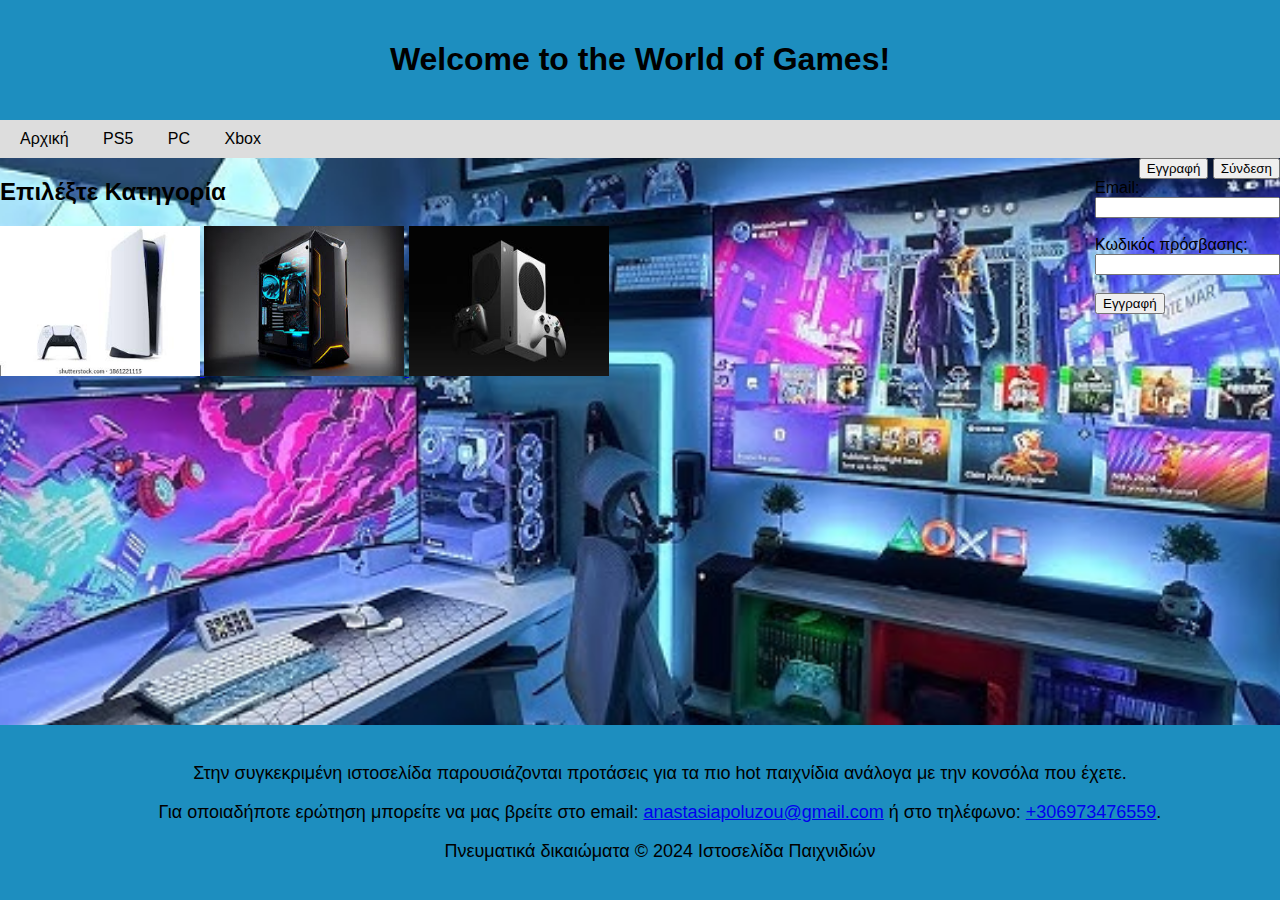
<file: index.html>
<!DOCTYPE html>
<html lang="en">
<head>
  <meta charset="UTF-8">
  <meta name="viewport" content="width=device-width, initial-scale=1.0">
  <title>Αρχική Σελίδα</title>
  <link rel="stylesheet" href="styles.css">
  <style>
  body {
    margin: 0;
    padding: 0;
    background-color: #fff; /* Ασπρόμαυρο φόντο */
    background-image: url("background_image.jpg"); /* Εικόνα ως φόντο */
    background-size: cover; /* Καλύπτει ολόκληρη την περιοχή */
    background-repeat: no-repeat;
    background-attachment: fixed; 
    background-position: center; /* Κεντράρει την εικόνα */
    font-family: Arial, sans-serif; /* Ορισμός γραμματοσειράς */
    color: black; /* Μαύρο χρώμα κειμένου */
  }
</style>
</head>
<body>
  <header>
    <h1>Welcome to the World of Games!</h1>
  </header>
  <nav>
    <ul>
      <li><a href="index.html">Αρχική</a></li>
      <li><a href="games.html?category=ps5">PS5</a></li>
      <li><a href="games.html?category=pc">PC</a></li>
      <li><a href="games.html?category=xbox">Xbox</a></li>
    </ul>
  </nav>
  <div class="user-actions" style="float: right;">
    <button onclick="location.href='register.html';">Εγγραφή</button>
    <button onclick="location.href='login.html';">Σύνδεση</button>
  </div>
  <form style="float: right; clear: both;">
    <label for="email">Email:</label><br>
    <input type="email" id="email" name="email" required><br><br>
    
    <label for="password">Κωδικός πρόσβασης:</label><br>
    <input type="password" id="password" name="password" required><br><br>
    
    <input type="submit" value="Εγγραφή">
  </form>
  <main>
    <section>
      <h2>Επιλέξτε Κατηγορία</h2>
      <div class="categories">
        <a href="games.html?category=ps5">
          <img src="ps5.jpg" alt="PlayStation 5" width="200" height="150">
        </a>
        <a href="games.html?category=pc">
          <img src="pc.jpg" alt="PC Gaming" width="200" height="150">
        </a>
        <a href="games.html?category=xbox">
          <img src="xbox.jpg" alt="Xbox Series X" width="200" height="150">
        </a>
      </div>
    </section>
  </main>
  <footer>
    <p><footer>
      <p>Στην συγκεκριμένη ιστοσελίδα παρουσιάζονται προτάσεις για τα πιο hot παιχνίδια ανάλογα με την κονσόλα που έχετε.</p>
      <p>Για οποιαδήποτε ερώτηση μπορείτε να μας βρείτε στο email: <a href="mailto:anastasiapoluzou@gmail.com">anastasiapoluzou@gmail.com</a> ή στο τηλέφωνο: <a href="tel:+306973476559">+306973476559</a>.</p>
      <p>Πνευματικά δικαιώματα &copy; 2024 Ιστοσελίδα Παιχνιδιών</p>
    </footer>
    /p>
  </footer>
</body>
</html>
</file>
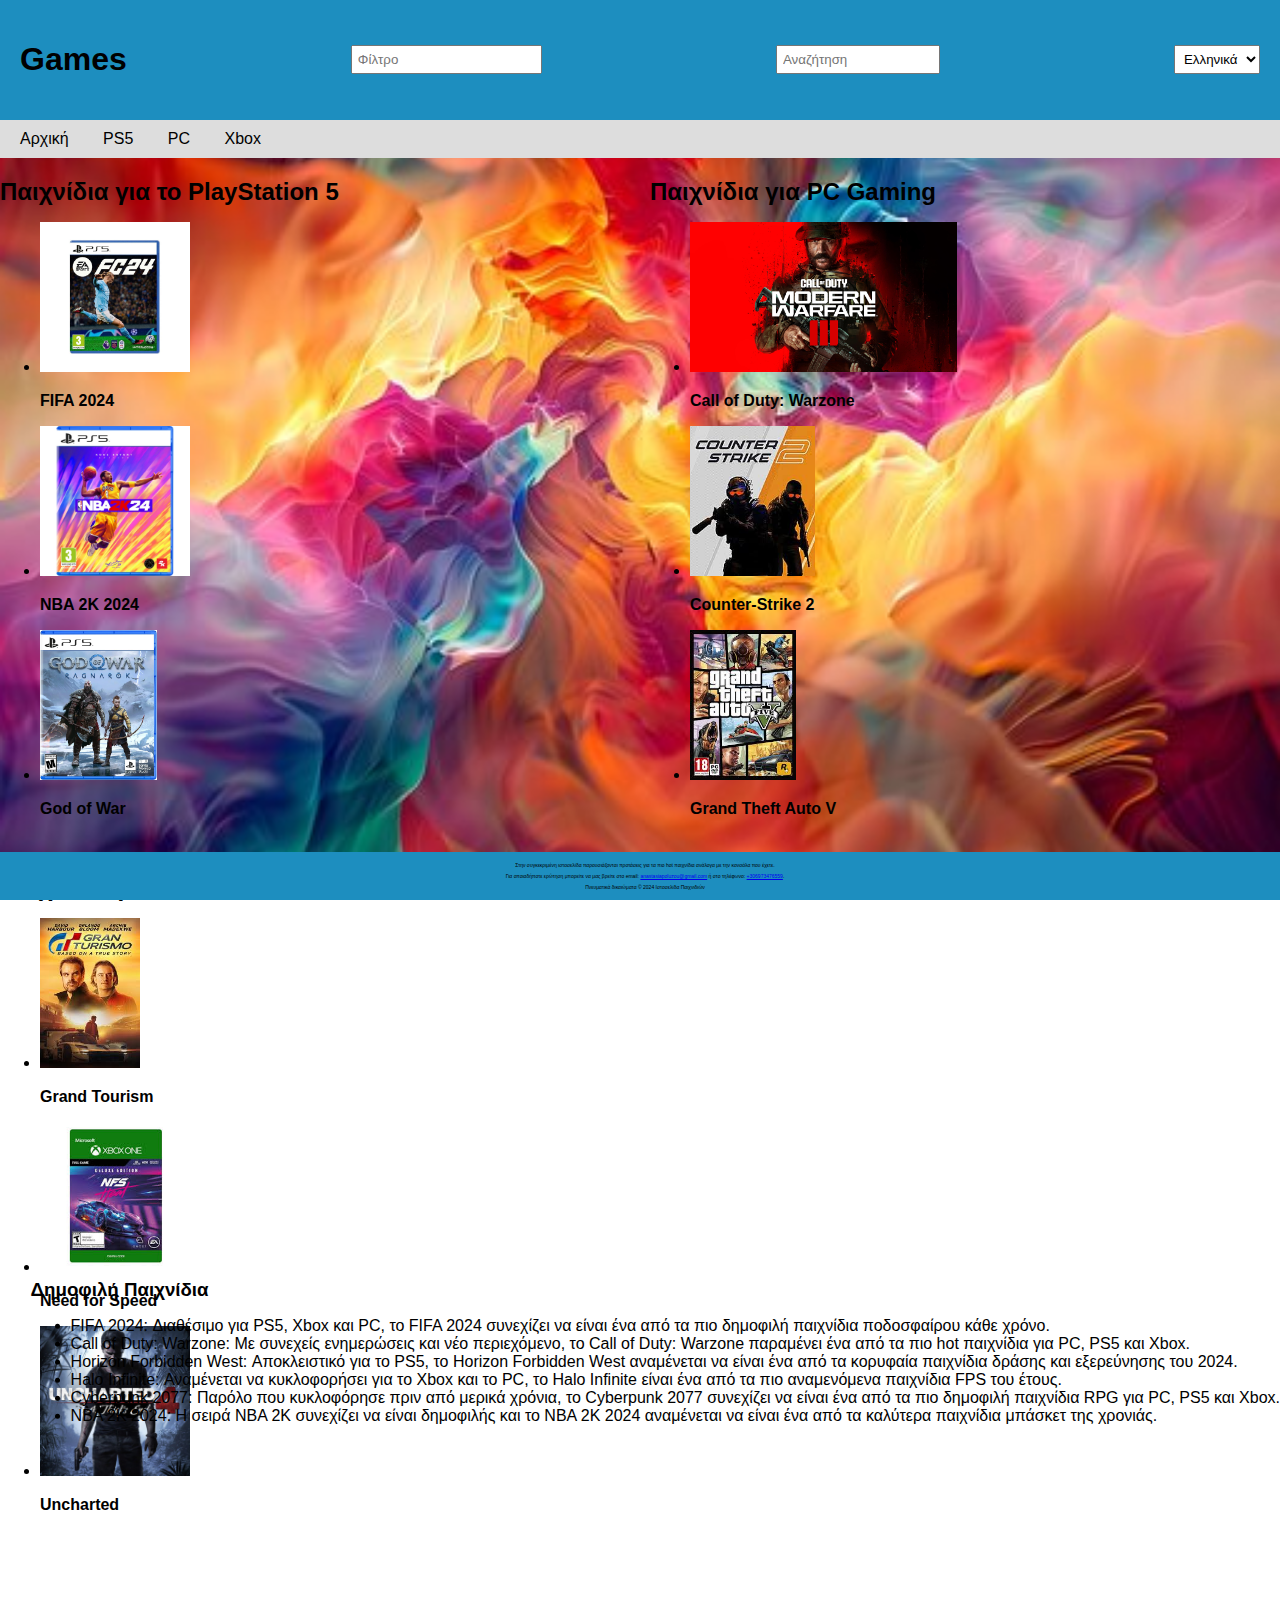
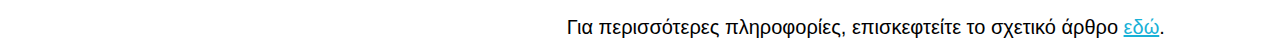
<file: games.html>
<!DOCTYPE html>
<html lang="en">
<head>
  <meta charset="UTF-8">
  <meta name="viewport" content="width=device-width, initial-scale=1.0">
  <title>Games</title>
  <link rel="stylesheet" href="styles.css">
  <link rel="stylesheet" href="https://cdnjs.cloudflare.com/ajax/libs/font-awesome/5.15.4/css/all.min.css">
  
  <style>
    /* Στυλ για την games.html */
    body {
    margin: 0;
    padding: 0;
    background-color: #fff; /* Ασπρόμαυρο φόντο */
    background-image: url("games.jpg"); /* Εικόνα ως φόντο */
    background-size: cover; /* Καλύπτει ολόκληρη την περιοχή */
    background-repeat: no-repeat;
    background-attachment: fixed; 
    background-position: center; /* Κεντράρει την εικόνα */
    font-family: Arial, sans-serif; /* Ορισμός γραμματοσειράς */
    color: black; /* Μαύρο χρώμα κειμένου */
  }
    footer {
  font-size: 5px; /* Μικρότερο μέγεθος γραμματοσειράς */
  padding: 5px; /* Μικρότερο padding */
}
  </style>
  <style>
   /* Στυλ για την κεφαλίδα */
   header {
     background-color: #1d8ebf;
     color: black;
     padding: 20px;
     display: flex;
     justify-content: space-between; /* Τοποθέτηση των στοιχείων στο άκρο αριστερά και δεξιά */
     align-items: center; /* Κέντραρισμα των στοιχείων κάθετα */
   }

   /* Στυλ για το φίλτρο */
   .filter-box {
     display: flex;
     align-items: center;
   }

   .filter-box input[type="text"] {
     padding: 5px;
     margin-right: 10px;
   }

   /* Στυλ για το πεδίο αναζήτησης */
   .search-box input[type="text"] {
     padding: 5px;
     width: 150px;
     margin-right: 10px;
   }

   /* Στυλ για την επιλογή γλώσσας */
   .language-select select {
     padding: 5px;
   }
 </style>
  
</head>
<body>
 <header>
   <h1>Games</h1>
   <!-- Προσθήκη φίλτρου -->
   <div class="filter-box">
     <input type="text" placeholder="Φίλτρο">
    
   </div>
   <!-- Προσθήκη πεδίου αναζήτησης -->
   <div class="search-box">
     <input type="text" placeholder="Αναζήτηση">
   </div>
   <!-- Προσθήκη επιλογής γλώσσας -->
   <div class="language-select">
     <select>
       <option value="gr">Ελληνικά</option>
       <option value="en">English</option>
     </select>
   </div>
 </header>
 <nav>
   <ul>
     <li><a href="index.html">Αρχική</a></li>
     <li><a href="games.html?category=ps5">PS5</a></li>
     <li><a href="games.html?category=pc">PC</a></li>
     <li><a href="games.html?category=xbox">Xbox</a></li>
   </ul>
 </nav>
 <main>
  <section id="ps5" class="category">
    <h2>Παιχνίδια για το PlayStation 5</h2>
    <ul>
      <li>
        <img src="fifa.jpg" alt="FIFA 2024">
        <p>FIFA 2024</p>
      </li>
      <li>
        <img src="nba2k.jpg" alt="NBA 2K 2024">
        <p>NBA 2K 2024</p>
      </li>
      <li>
        <img src="godofwar.jpg" alt="God of War">
        <p>God of War</p>
      </li>
    </ul>
  </section>
  <section id="pc" class="category">
    <h2>Παιχνίδια για PC Gaming</h2>
    <ul>
      <li>
        <img src="callofduty.jpg" alt="Call of Duty: Warzone">
        <p>Call of Duty: Warzone</p>
      </li>
      <li>
        <img src="counterstrike.jpg" alt="Counter-Strike 2">
        <p>Counter-Strike 2</p>
      </li>
      <li>
        <img src="gtav.jpg" alt="Grand Theft Auto V">
        <p>Grand Theft Auto V</p>
      </li>
    </ul>
  </section>
  <section id="xbox" class="category">
    <h2>Παιχνίδια για το Xbox</h2>
    <ul>
      <li>
        <img src="grandtourism.jpg" alt="Grand Tourism">
        <p>Grand Tourism</p>
      </li>
      <li>
        <img src="needforspeed.jpg" alt="Need for Speed">
        <p>Need for Speed</p>
      </li>
      <li>
        <img src="uncharted.jpg" alt="Uncharted">
        <p>Uncharted</p>
      </li>
    </ul>
  </section>
  
  <div class="info-box">
    <h3>Δημοφιλή Παιχνίδια</h3>
    <ul>
      <li>FIFA 2024: Διαθέσιμο για PS5, Xbox και PC, το FIFA 2024 συνεχίζει να είναι ένα από τα πιο δημοφιλή παιχνίδια ποδοσφαίρου κάθε χρόνο.</li>
      <li>Call of Duty: Warzone: Με συνεχείς ενημερώσεις και νέο περιεχόμενο, το Call of Duty: Warzone παραμένει ένα από τα πιο hot παιχνίδια για PC, PS5 και Xbox.</li>
      <li>Horizon Forbidden West: Αποκλειστικό για το PS5, το Horizon Forbidden West αναμένεται να είναι ένα από τα κορυφαία παιχνίδια δράσης και εξερεύνησης του 2024.</li>
      <li>Halo Infinite: Αναμένεται να κυκλοφορήσει για το Xbox και το PC, το Halo Infinite είναι ένα από τα πιο αναμενόμενα παιχνίδια FPS του έτους.</li>
      <li>Cyberpunk 2077: Παρόλο που κυκλοφόρησε πριν από μερικά χρόνια, το Cyberpunk 2077 συνεχίζει να είναι ένα από τα πιο δημοφιλή παιχνίδια RPG για PC, PS5 και Xbox.</li>
      <li>NBA 2K 2024: Η σειρά NBA 2K συνεχίζει να είναι δημοφιλής και το NBA 2K 2024 αναμένεται να είναι ένα από τα καλύτερα παιχνίδια μπάσκετ της χρονιάς.</li>
    </ul>
  </div>

  <div class="additional-info">
    <p>Για περισσότερες πληροφορίες, επισκεφτείτε το σχετικό άρθρο <a href=https://unboxholics.com/news/gaming/113746-ta-10-koryfaia-paichnidia-tou-2024-mechri-stigmis target="_blank">εδώ</a>.</p>
  </div>
  
</main>
<footer>
  <p><footer>
   
  <p>Στην συγκεκριμένη ιστοσελίδα παρουσιάζονται προτάσεις για τα πιο hot παιχνίδια ανάλογα με την κονσόλα που έχετε.</p>
    <p>Για οποιαδήποτε ερώτηση μπορείτε να μας βρείτε στο email: <a href="mailto:anastasiapoluzou@gmail.com">anastasiapoluzou@gmail.com</a> ή στο τηλέφωνο: <a href="tel:+306973476559">+306973476559</a>.</p>
    <p>Πνευματικά δικαιώματα &copy; 2024 Ιστοσελίδα Παιχνιδιών</p>
  </footer>
  </p></footer>
</footer>
</body>
</html>
</file>
<file: styles.css>
/* Στυλ για την κεφαλίδα */
header {
  background-color: #1d8ebf;
  color: black; /* Μαύρο χρώμα κειμένου */
  padding: 20px;
  text-align: center;
}

/* Στυλ για την πλοήγηση */
nav {
  background-color: #dddddd;
  padding: 10px;
}

nav ul {
  list-style-type: none;
  margin: 0;
  padding: 0;
}

nav ul li {
  display: inline;
  margin-right: 10px;
}

nav ul li a {
  color: rgb(0, 0, 0); /* Μαύρο χρώμα κειμένου */
  text-decoration: none;
  padding: 5px 10px;
}

nav ul li a:hover {
  background-color: #cccccc;
}

m.category {
  flex: 1;
  
  margin-bottom: 20px;
}

.category h2 {
  flex: 1;
  
  margin-bottom: 10px;
  color: black; /* Μαύρο χρώμα κειμένου */
}

/* Στυλ για τις εικόνες των κατηγοριών */
.category img {
  width: 100px; /* Ιδανικά ίδιο μήκος για όλες τις εικόνες */
  height: auto;
  background-color: lightblue; /* Φόντο γαλάζιο */
}
footer {
  position: fixed; /* Σταθερή θέση */
  left: 0;
  bottom: 0;
  width: 100%;
  background-color: #1d8ebf;
  color: black; /* Μαύρο χρώμα κειμένου */
  text-align: center;
  padding: 20px;
  font-size: 18px; /* Μεγαλύτερη γραμματοσειρά */
}
/* Στυλ για τις κατηγορίες */
main {
  display: flex;
  flex-wrap: wrap;
  justify-content: space-between;
}

.category {
  flex-basis: calc(50% - 10px);
  margin-bottom: 20px;
}

.category:nth-child(3) {
  flex-basis: 100%;
}

.category h2 {
  margin-bottom: 10px;
  color: black; /* Μαύρο χρώμα κειμένου */
}

/* Στυλ για τις εικόνες των κατηγοριών */
.category img {
  width: auto;
  height: 150px; /* Σταθερό ύψος εικόνας */
  object-fit: cover; /* Περικοπή της εικόνας για να εφαρμοστεί το ίδιο ύψος */
  background-color: lightblue; /* Φόντο γαλάζιο */
}

.category p {
  font-weight: bold; /* Εφαρμογή bold στο κείμενο */
}
main {
  display: flex;
  flex-wrap: wrap;
  justify-content: space-between;
}

.category {
  flex-basis: calc(50% - 10px);
  margin-bottom: 20px;
}

.category:nth-child(3) {
  flex-basis: 100%;
}

.category h2 {
  margin-bottom: 10px;
  color: black; /* Μαύρο χρώμα κειμένου */
}

/* Στυλ για τις εικόνες των κατηγοριών */
.category img {
  width: auto;
  height: 150px; /* Σταθερό ύψος εικόνας */
  object-fit: cover; /* Περικοπή της εικόνας για να εφαρμοστεί το ίδιο ύψος */
  background-color: lightblue; /* Φόντο γαλάζιο */
}

.category p {
  font-weight: bold; /* Εφαρμογή bold στο κείμενο */
}


/* Στυλ για το info-box και το additional-info */
.info-box {
  position: absolute;
  top: 150%; /* Μετακίνηση προς τα κάτω κατά 70% του ύψους της σελίδας */
  right: 0%; /* Μετακίνηση προς τα δεξιά κατά 5% του πλάτους της σελίδας */
  transform: translate(0, -50%); /* Κατακόρυφη μετατόπιση κατά το ήμισυ του ύψους προς τα πάνω */
  font-size: 16px;
  
}


.additional-info {
  position: absolute;
  top: 180%; /* Μετακίνηση προς τα κάτω κατά 70% του ύψους της σελίδας */
  right: 9%; /* Μετακίνηση προς τα δεξιά κατά 5% του πλάτους της σελίδας */
  transform: translate(0, -50%); /* Κατακόρυφη μετατόπιση κατά το ήμισυ του ύψους προς τα πάνω */
  font-size: 20px;
  
}


.info-box h3,
.additional-info h3 {
  margin-bottom: 10px; /* Απόσταση μεταξύ του τίτλου και των περιεχομένων */
}

/* Στυλ για τα περιεχόμενα του info-box και additional-info */
.info-box p,
.additional-info p {
  margin-bottom: 5px; /* Απόσταση μεταξύ των παραγράφων */
}

/* Στυλ για τους συνδέσμους μέσα στο additional-info */
.additional-info a {
  color: #18b1d7; /* Χρώμα συνδέσμων */
}
</file>
